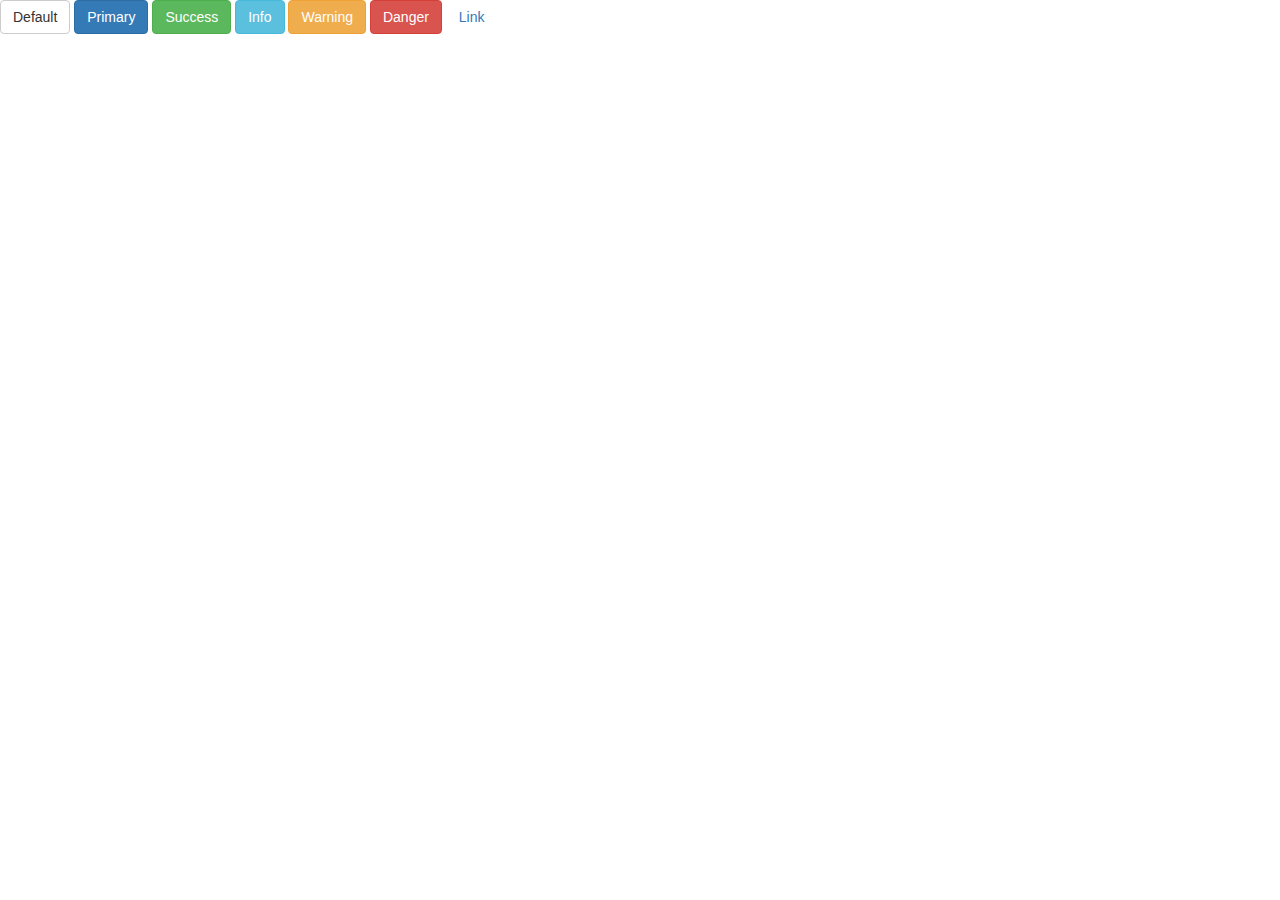
<file: Day1/buttons.html>
<!DOCTYPE html>
<html lang="en">
  <head>
    <meta charset="utf-8">
    <meta http-equiv="X-UA-Compatible" content="IE=edge">
    <meta name="viewport" content="width=device-width, initial-scale=1">
    <title>Overview of Bootstrap</title>
    
    <link href="../dist/css/bootstrap.min.css" rel="stylesheet">
    <link href="../css/custom.css" rel="stylesheet" />
  </head>
  <body>
	<!-- Standard button -->
	<button type="button" class="btn btn-default">Default</button>

	<!-- Provides extra visual weight and identifies the primary action in a set of buttons -->
	<button type="button" class="btn btn-primary">Primary</button>

	<!-- Indicates a successful or positive action -->
	<button type="button" class="btn btn-success">Success</button>

	<!-- Contextual button for informational alert messages -->
	<button type="button" class="btn btn-info">Info</button>

	<!-- Indicates caution should be taken with this action -->
	<button type="button" class="btn btn-warning">Warning</button>

	<!-- Indicates a dangerous or potentially negative action -->
	<button type="button" class="btn btn-danger">Danger</button>

	<!-- Deemphasize a button by making it look like a link while maintaining button behavior -->
	<button type="button" class="btn btn-link">Link</button>
	<!-- scripts included -->
    <script src="../js/jquery-1.11.2.min.js"></script>
    <script src="../dist/js/bootstrap.min.js"></script>

    <script>
      $(function() {
        if('function' === typeof($.fn.popover)) {
          alert('Bootstrap Loaded');
        }

      })
    </script>
  </body>
</html>
</file>
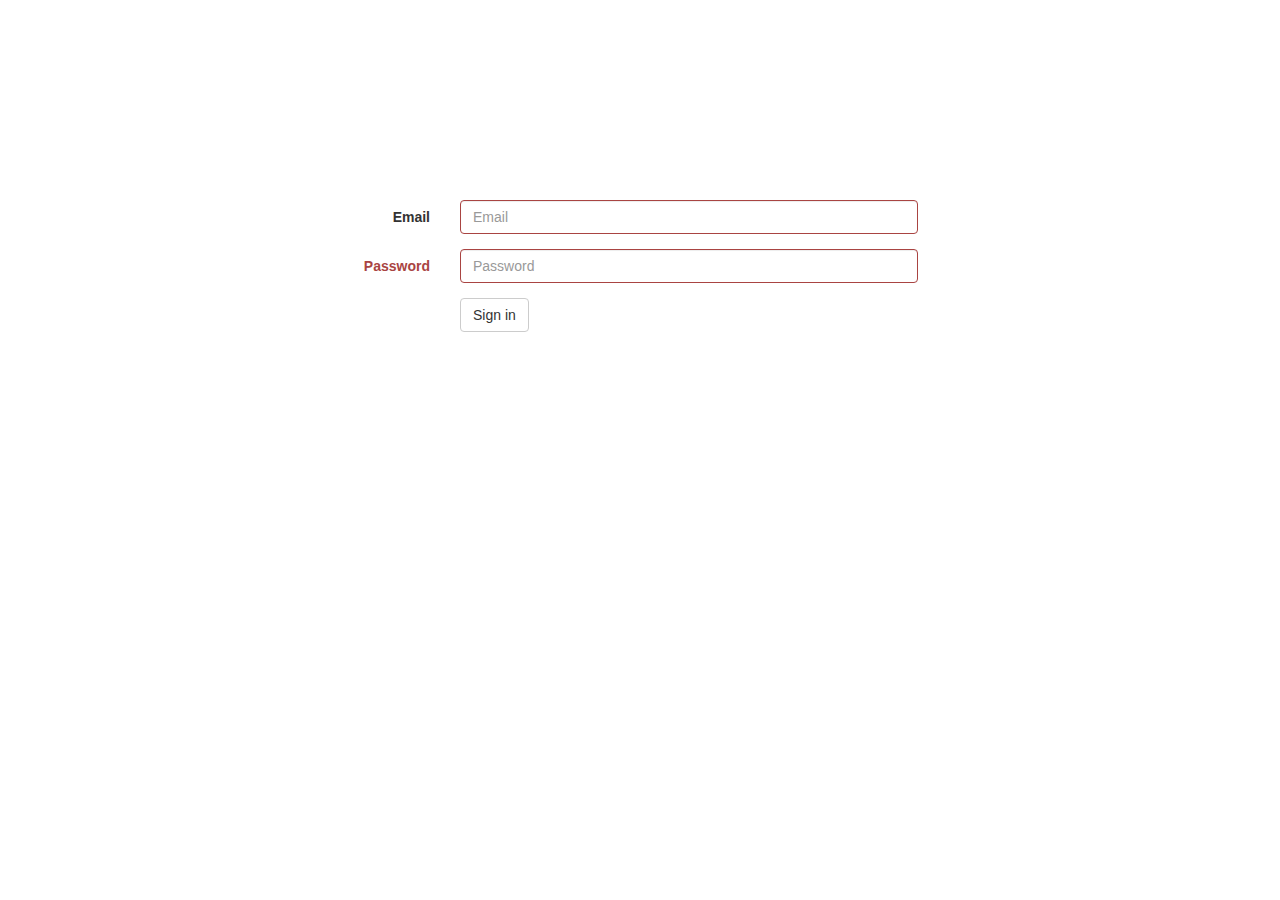
<file: Day1/forms.html>
<!DOCTYPE html>
<html lang="en">
  <head>
    <meta charset="utf-8">
    <meta http-equiv="X-UA-Compatible" content="IE=edge">
    <meta name="viewport" content="width=device-width, initial-scale=1">
    <title>Overview of Bootstrap</title>
    
    <link href="../dist/css/bootstrap.min.css" rel="stylesheet">
    <link href="../css/custom.css" rel="stylesheet" />
  </head>
  <body>
    <div class="container">

      <div class="row cus-pos">
        <div class="col-md-3">
        </div>
        <div class="col-md-6">
          <form class="form-horizontal">
            <div class="form-group">
              <label for="inputEmail3" class="col-sm-2 control-label">Email</label>
              <div class="col-sm-10 has-error">
                <input type="email" class="form-control" id="inputEmail3" placeholder="Email">
              </div>
            </div>
            <div class="form-group has-error">
              <label for="inputPassword3" class="col-sm-2 control-label">Password</label>
              <div class="col-sm-10">
                <input type="password" class="form-control" id="inputPassword3" placeholder="Password">
              </div>
            </div>
            
            <div class="form-group">
              <div class="col-sm-offset-2 col-sm-10">
                <button type="submit" class="btn btn-default">Sign in</button>
              </div>
            </div>
          </form>
        </div>
        <div class="col-md-3">
        
        </div>
        
      </div>
    </div>
  <!-- scripts included -->
    <script src="../js/jquery-1.11.2.min.js"></script>
    <script src="../dist/js/bootstrap.min.js"></script>

    <script>
      $(function() {
        if('function' === typeof($.fn.popover)) {
          alert('Bootstrap Loaded');
        }

      })
    </script>
  </body>
</html>
</file>
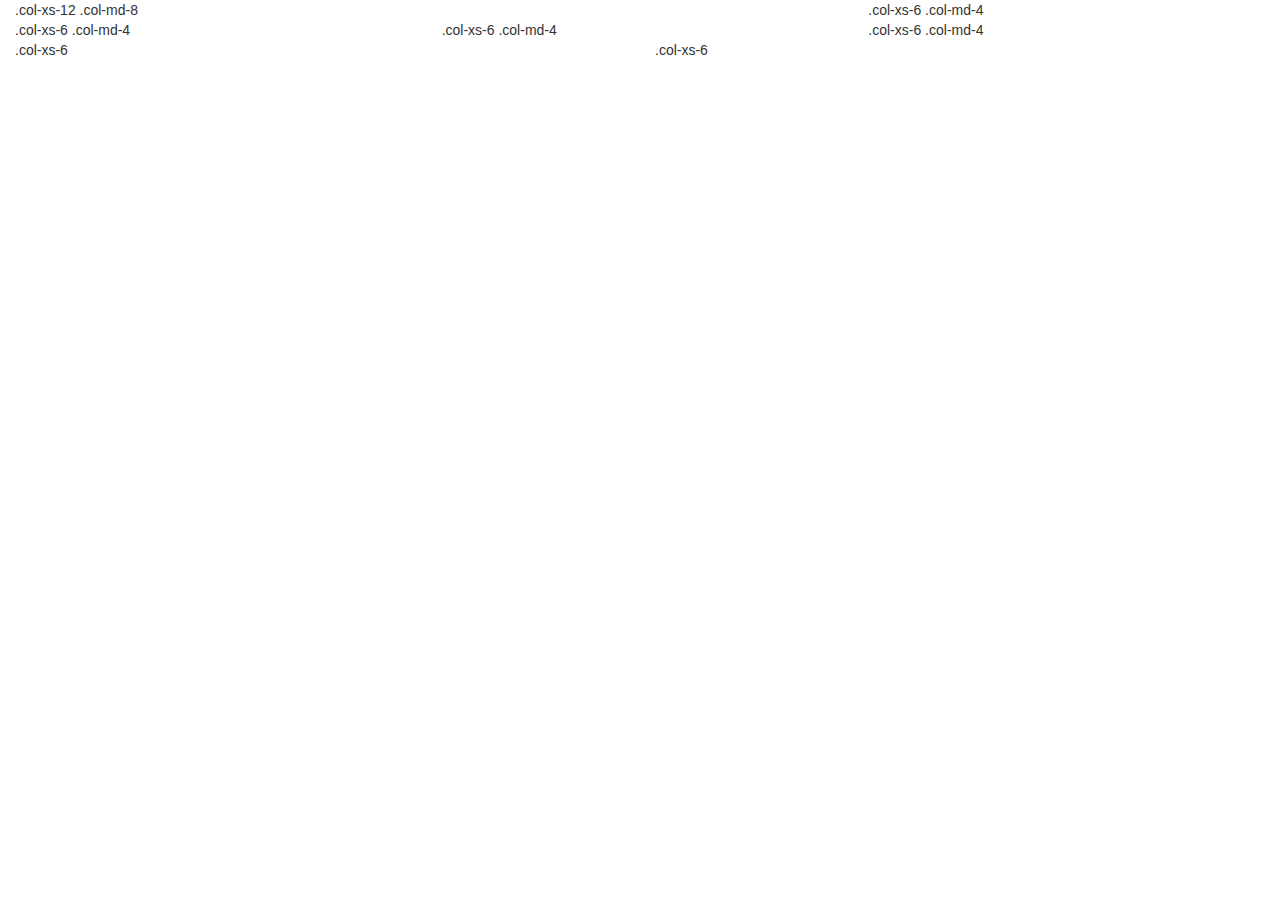
<file: Day1/grid2.html>
<!DOCTYPE html>
<html lang="en">
  <head>
    <meta charset="utf-8">
    <meta http-equiv="X-UA-Compatible" content="IE=edge">
    <meta name="viewport" content="width=device-width, initial-scale=1">
    <title>Overview of Bootstrap</title>
    
    <link href="../dist/css/bootstrap.min.css" rel="stylesheet">
    <link href="../css/custom.css" rel="stylesheet" />
  </head>
  <body>
    <div class="container-fluid">      
      <div class="row">
        <div class="col-xs-12 col-md-8">.col-xs-12 .col-md-8</div>
        <div class="col-xs-6 col-md-4">.col-xs-6 .col-md-4</div>
        </div>

      <!-- Columns start at 50% wide on mobile and bump up to 33.3% wide on desktop -->
      <div class="row">
        <div class="col-xs-6 col-md-4">.col-xs-6 .col-md-4</div>
        <div class="col-xs-6 col-md-4">.col-xs-6 .col-md-4</div>
        <div class="col-xs-6 col-md-4">.col-xs-6 .col-md-4</div>
      </div>

      <!-- Columns are always 50% wide, on mobile and desktop -->
      <div class="row">
        <div class="col-xs-6">.col-xs-6</div>
        <div class="col-xs-6">.col-xs-6</div>
      </div>
    </div>
    <!-- scripts included -->
    <script src="../js/jquery-1.11.2.min.js"></script>
    <script src="../dist/js/bootstrap.min.js"></script>

    <script>
      $(function() {
        if('function' === typeof($.fn.popover)) {
          alert('Bootstrap Loaded');
        }

      })
    </script>
  </body>
</html>
</file>
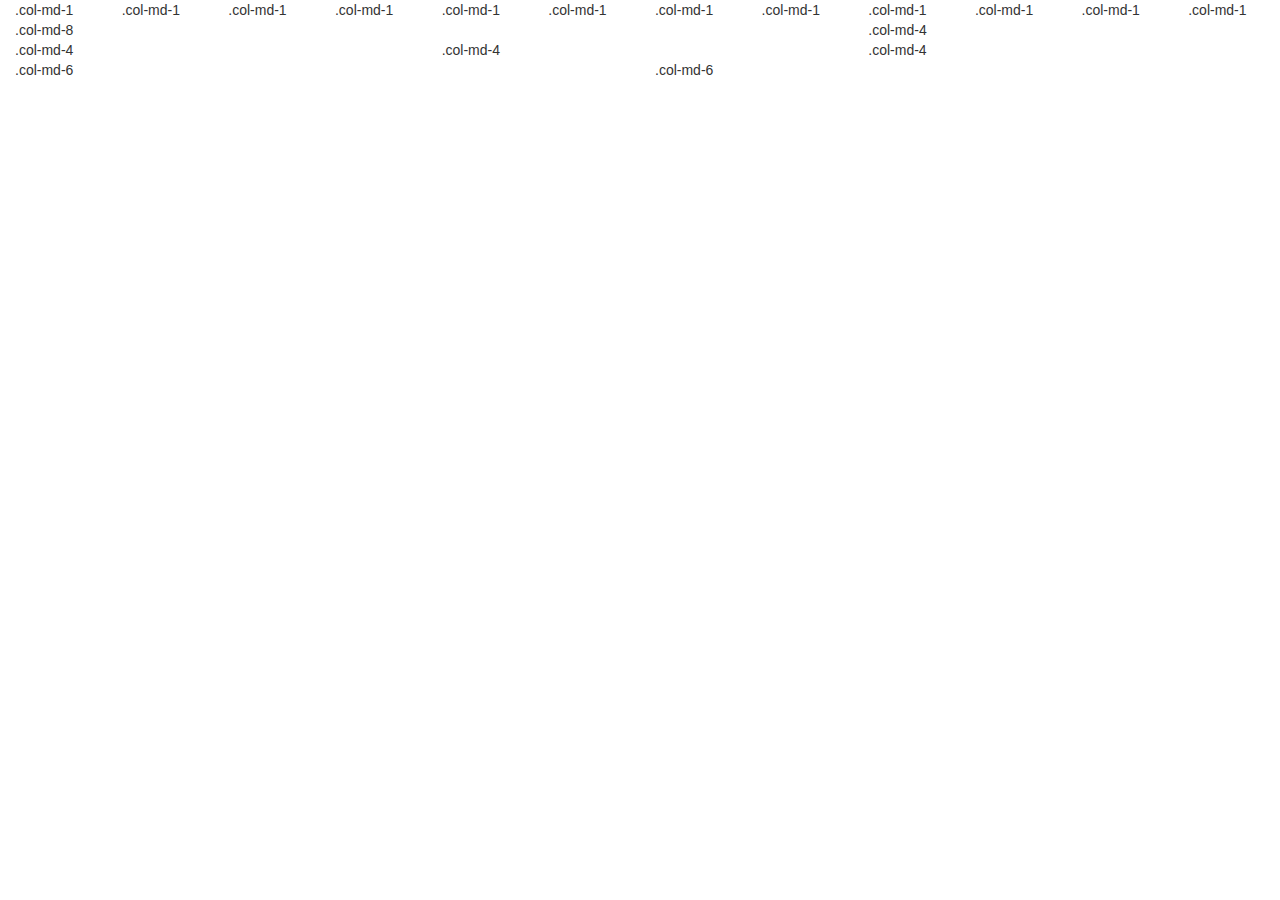
<file: Day1/grids.html>
<!DOCTYPE html>
<html lang="en">
  <head>
    <meta charset="utf-8">
    <meta http-equiv="X-UA-Compatible" content="IE=edge">
    <meta name="viewport" content="width=device-width, initial-scale=1">
    <title>Overview of Bootstrap</title>
    
    <link href="../dist/css/bootstrap.min.css" rel="stylesheet">
    <link href="../css/custom.css" rel="stylesheet" />
  </head>
  <body>
    <div class="container-fluid">
      <div class="row">
        <div class="col-md-1">.col-md-1</div>
        <div class="col-md-1">.col-md-1</div>
        <div class="col-md-1">.col-md-1</div>
        <div class="col-md-1">.col-md-1</div>
        <div class="col-md-1">.col-md-1</div>
        <div class="col-md-1">.col-md-1</div>
        <div class="col-md-1">.col-md-1</div>
        <div class="col-md-1">.col-md-1</div>
        <div class="col-md-1">.col-md-1</div>
        <div class="col-md-1">.col-md-1</div>
        <div class="col-md-1">.col-md-1</div>
        <div class="col-md-1">.col-md-1</div>
      </div>
      <div class="row">
        <div class="col-md-8">.col-md-8</div>
        <div class="col-md-4">.col-md-4</div>
      </div>
      <div class="row">
        <div class="col-md-4">.col-md-4</div>
        <div class="col-md-4">.col-md-4</div>
        <div class="col-md-4">.col-md-4</div>
      </div>
      <div class="row">
        <div class="col-md-6">.col-md-6</div>
        <div class="col-md-6">.col-md-6</div>
      </div>
    </div> 

    <!-- scripts included -->
    <script src="../js/jquery-1.11.2.min.js"></script>
    <script src="../dist/js/bootstrap.min.js"></script>

    <script>
      $(function() {
        if('function' === typeof($.fn.popover)) {
          alert('Bootstrap Loaded');
        }

      })
    </script>
  </body>
</html>
</file>
<file: css/custom.css>
.col-md-1, .col-md-2, .col-md-3, .col-md-4, .col-md-5, .col-md-6, .col-md-7, .col-xs-12,.col-xs-6{
	/*border : 1px solid black;*/
}
.cus-pos {
	margin-top:200px;
}
</file>
